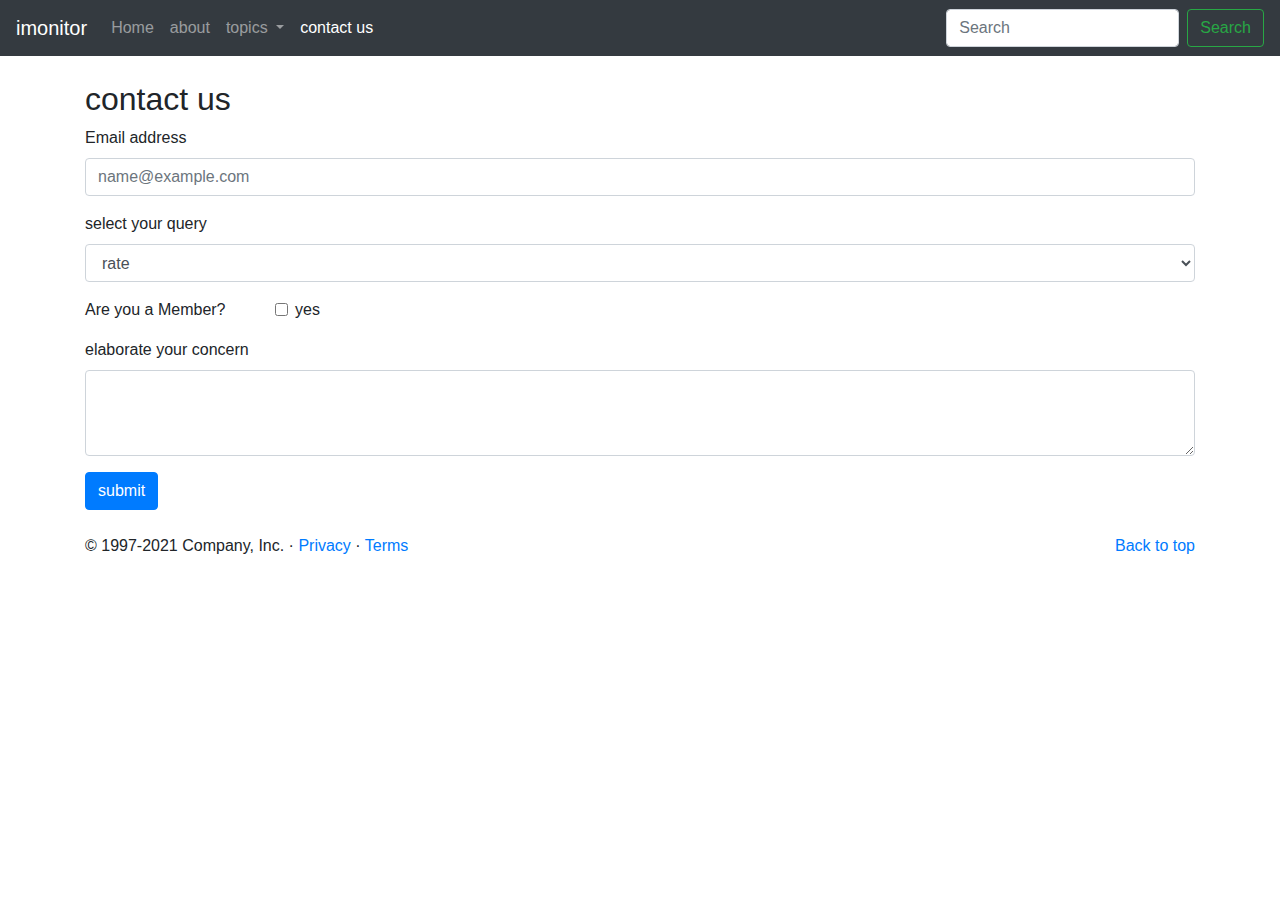
<file: contact.html>
<!doctype html>
<html lang="en">

<head>
    <!-- Required meta tags -->
    <meta charset="utf-8">
    <meta name="viewport" content="width=device-width, initial-scale=1, shrink-to-fit=no">

    <!-- Bootstrap CSS -->
    <link rel="stylesheet" href="https://stackpath.bootstrapcdn.com/bootstrap/4.4.1/css/bootstrap.min.css"
        integrity="sha384-Vkoo8x4CGsO3+Hhxv8T/Q5PaXtkKtu6ug5TOeNV6gBiFeWPGFN9MuhOf23Q9Ifjh" crossorigin="anonymous">

    <title>zicol</title>
</head>

<body>

    <nav class="navbar navbar-expand-lg navbar-dark bg-dark">
        <a class="navbar-brand" href="#">imonitor</a>
        <button class="navbar-toggler" type="button" data-toggle="collapse" data-target="#navbarSupportedContent"
            aria-controls="navbarSupportedContent" aria-expanded="false" aria-label="Toggle navigation">
            <span class="navbar-toggler-icon"></span>
        </button>

        <div class="collapse navbar-collapse" id="navbarSupportedContent">
            <ul class="navbar-nav mr-auto">
                <li class="nav-item ">
                    <a class="nav-link" href="/">Home <span class="sr-only">(current)</span></a>
                </li>
                <li class="nav-item ">
                    <a class="nav-link" href="/about.html">about</a>
                </li>
                <li class="nav-item dropdown">
                    <a class="nav-link dropdown-toggle" href="#" id="navbarDropdown" role="button"
                        data-toggle="dropdown" aria-haspopup="true" aria-expanded="false"> topics
                    </a>
                    <div class="dropdown-menu" aria-labelledby="navbarDropdown">
                        <a class="dropdown-item" href="#">Action</a>
                        <a class="dropdown-item" href="#">Another action</a>
                        <div class="dropdown-divider"></div>
                        <a class="dropdown-item" href="#">Something else here</a>
                    </div>

                </li>
                <li class="nav-item active">
                    <a class="nav-link" href="/contact.html">contact us</a>
                </li>

            </ul>
            <form class="form-inline my-2 my-lg-0">
                <input class="form-control mr-sm-2" type="search" placeholder="Search" aria-label="Search">
                <button class="btn btn-outline-success my-2 my-sm-0" type="submit">Search</button>
            </form>
        </div>
    </nav>
    <div class="container my-4">
       <h2>contact us</h2>
       <form>
        <div class="form-group">
          <label for="exampleFormControlInput1">Email address</label>
          <input type="email" class="form-control" id="exampleFormControlInput1" placeholder="name@example.com">
        </div>
        <div class="form-group">
          <label for="exampleFormControlSelect1">select your query</label>
          <select class="form-control" id="exampleFormControlSelect1">
            <option>rate</option>
            <option>tech</option>
            <option>technolog</option>
            <option>others</option>
            
          </select>
        </div>
        <div class="form-group row">
            <div class="col-sm-2">Are you a Member?</div>
            <div class="col-sm-10">
              <div class="form-check">
                <input class="form-check-input" type="checkbox" id="gridCheck1">
                <label class="form-check-label" for="gridCheck1">
                  yes
                </label>
              </div>
            </div>
          </div>
        
        <div class="form-group">
          <label for="exampleFormControlTextarea1">elaborate your concern</label>
          <textarea class="form-control" id="exampleFormControlTextarea1" rows="3"></textarea>
        </div>
      </form>
      <button class="btn btn-primary">submit</button>
    </div>
    
    <footer class="container">
        <p class="float-right"><a href="#">Back to top</a></p>
        <p>© 1997-2021 Company, Inc. · <a href="#">Privacy</a> · <a href="#">Terms</a></p>
    </footer>

    <!-- Optional JavaScript -->
    <!-- jQuery first, then Popper.js, then Bootstrap JS -->
    <script src="https://code.jquery.com/jquery-3.4.1.slim.min.js"
        integrity="sha384-J6qa4849blE2+poT4WnyKhv5vZF5SrPo0iEjwBvKU7imGFAV0wwj1yYfoRSJoZ+n"
        crossorigin="anonymous"></script>
    <script src="https://cdn.jsdelivr.net/npm/popper.js@1.16.0/dist/umd/popper.min.js"
        integrity="sha384-Q6E9RHvbIyZFJoft+2mJbHaEWldlvI9IOYy5n3zV9zzTtmI3UksdQRVvoxMfooAo"
        crossorigin="anonymous"></script>
    <script src="https://stackpath.bootstrapcdn.com/bootstrap/4.4.1/js/bootstrap.min.js"
        integrity="sha384-wfSDF2E50Y2D1uUdj0O3uMBJnjuUD4Ih7YwaYd1iqfktj0Uod8GCExl3Og8ifwB6"
        crossorigin="anonymous"></script>
</body>

</html>
</file>
